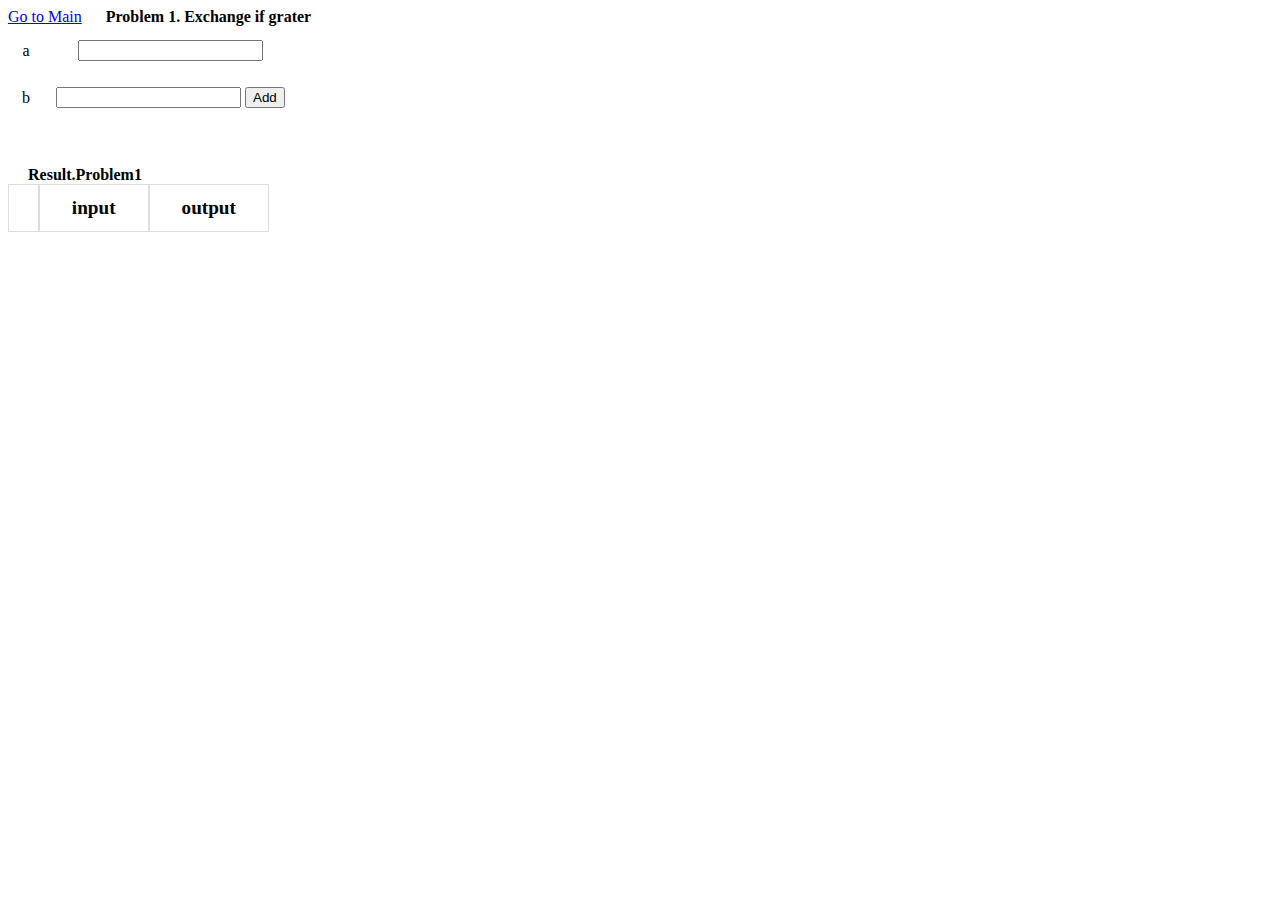
<file: HomeWorks/ConditionalStatement/Index.html>
<!DOCTYPE html>
<html>
	<head lang="en">
		<meta charset="UTF-8">
		<title></title>
		<link href="styles/oddeven.css" rel="stylesheet" />
	</head>
	<body>
		<script type="text/javascript" src="script/ExchangeIfGrater.js"></script>
		<script type="text/javascript" src="DinamicTable/DinamicTable.js"></script>
		<div id="myform">
			<a href="EnglishDigit.html">Go to Main</a>
			<b>Problem 1. Exchange if grater </b>
			<table>
				<tr>
					<td>a</td>
					<td><input type="text" id="a"></td>
				</tr>
				<tr>
					<td>b</td>
					<td>
						<input type="text" id="b">
						<input type="button" id="add" value="Add" onclick="Javascript:addRowExchangeIfGrater()"></td>
				</tr>
				<tr>
					<td>&nbsp;</td>
					<td>&nbsp;</td>
				</tr>
			</table>

		</div>

		<div id="mydata">
			<b>Result.Problem1</b>
			<table id="myTableData" cellspacing="0">
				<tr>
					<td>&nbsp;</td>
					<td><b>input</b></td>
					<td><b>output</b></td>
				</tr>
			</table>
			&nbsp;
		</div>
	</body>
</html>
</file>
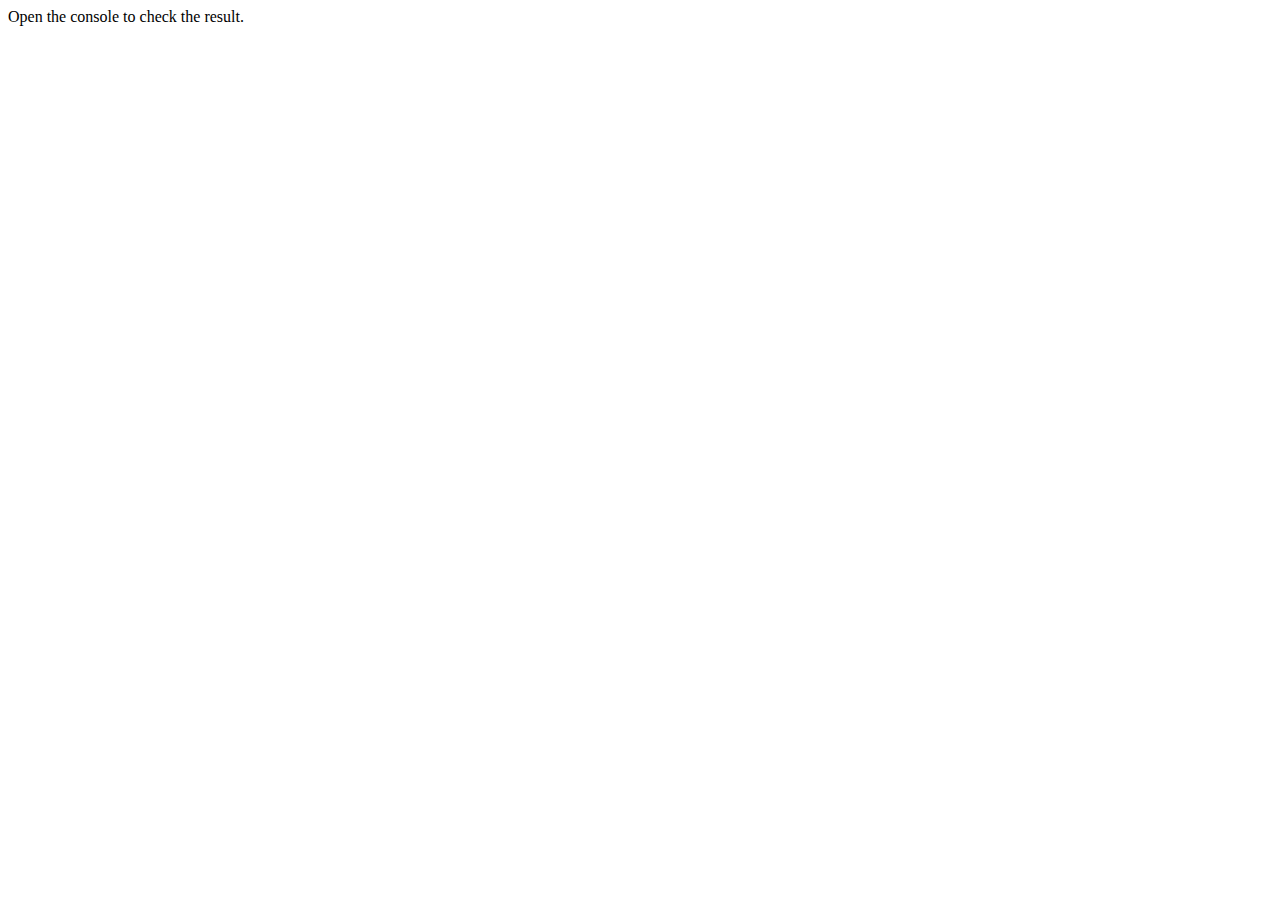
<file: HomeWorks/Loop/index.html>
<!DOCTYPE html>
<html>
	<head lang="en">
		<meta charset="UTF-8">
		<title></title>
	</head>
	<body>
	<script type="text/javascript" src="lexicographycaly.js"></script>
		Open the console to check the result.
	</body>
</html>
</file>
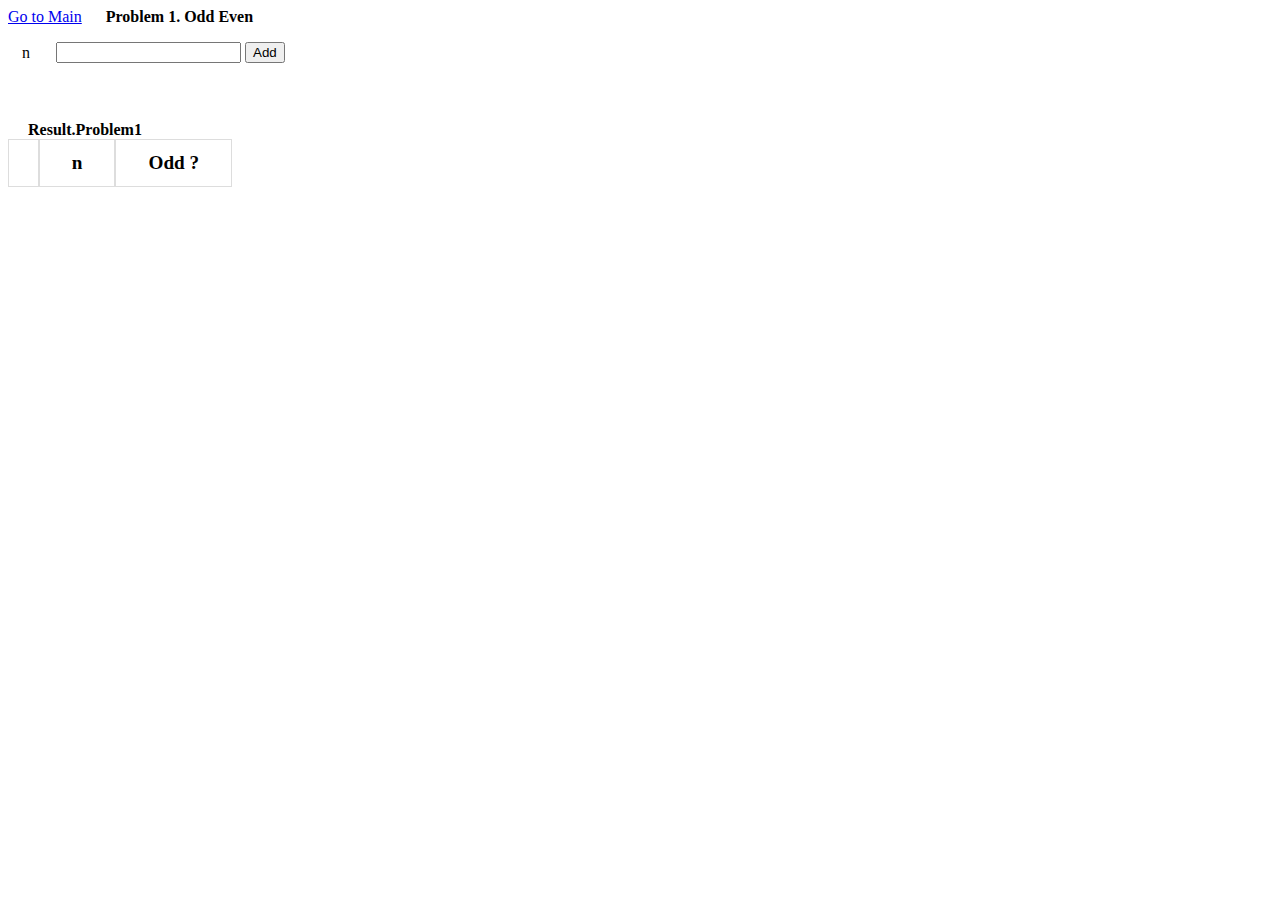
<file: HomeWorks/OperatorsAndExpresions/index.html>
<!DOCTYPE html>
<html>
	<head lang="en">
		<meta charset="UTF-8">
		<title></title>
		<link href="styles/oddeven.css" rel="stylesheet" />
	</head>
	<body>
		<script type="text/javascript" src="DinamicTableJS/oddOrEven.js"></script>
		<script type="text/javascript" src="DinamicTableJS/DinamicTable.js"></script>
		<div id="myform">
			<a href="main.html">Go to Main</a>
			<b>Problem 1. Odd Even </b>
			<table>
				<tr>

				</tr>
				<tr>
					<td>n</td>
					<td>
						<input type="text" id="n">
						<input type="button" id="add" value="Add" onclick="Javascript:addRoWoddEven()"></td>
				</tr>
				<tr>
					<td>&nbsp;</td>
					<td>&nbsp;</td>
				</tr>
			</table>

		</div>

		<div id="mydata">
			<b>Result.Problem1</b>
			<table id="myTableData" cellspacing="0">
				<tr>
					<td>&nbsp;</td>
					<td><b>n</b></td>
					<td><b>Odd ?</b></td>
				</tr>
			</table>
			&nbsp;

		</div>
	</body>
</html>
</file>
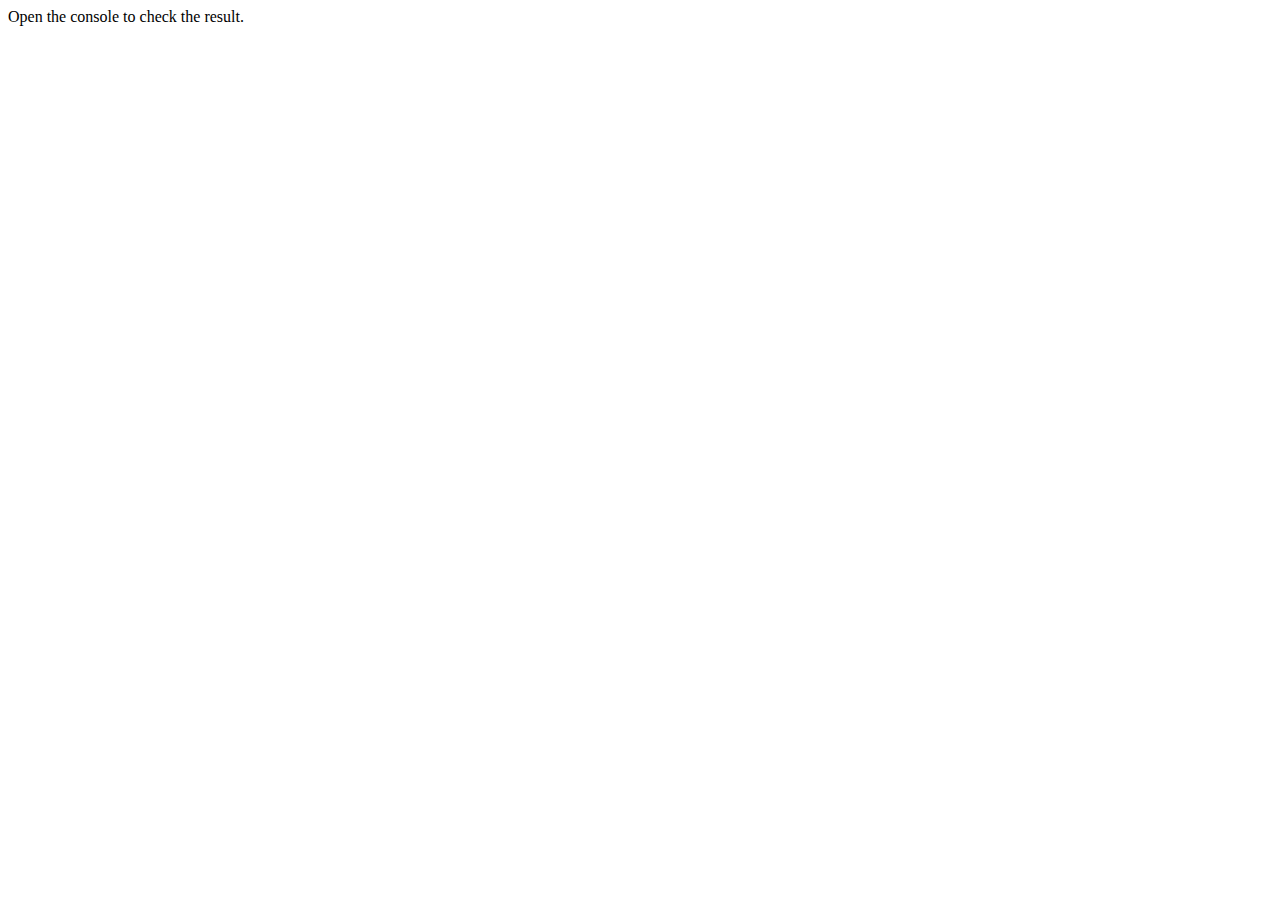
<file: HomeWorks/TelerikAcademy-master/Homeworks/JS-FUNDAMENTALS/Loops/index.html>
<!DOCTYPE html>
<html>
<head lang="en">
    <meta charset="UTF-8">
    <title>Property Finder</title>
    <script type="text/javascript" src="propertyFinder.js"></script>
</head>
<body>
Open the console to check the result.
</body>
</html>
</file>
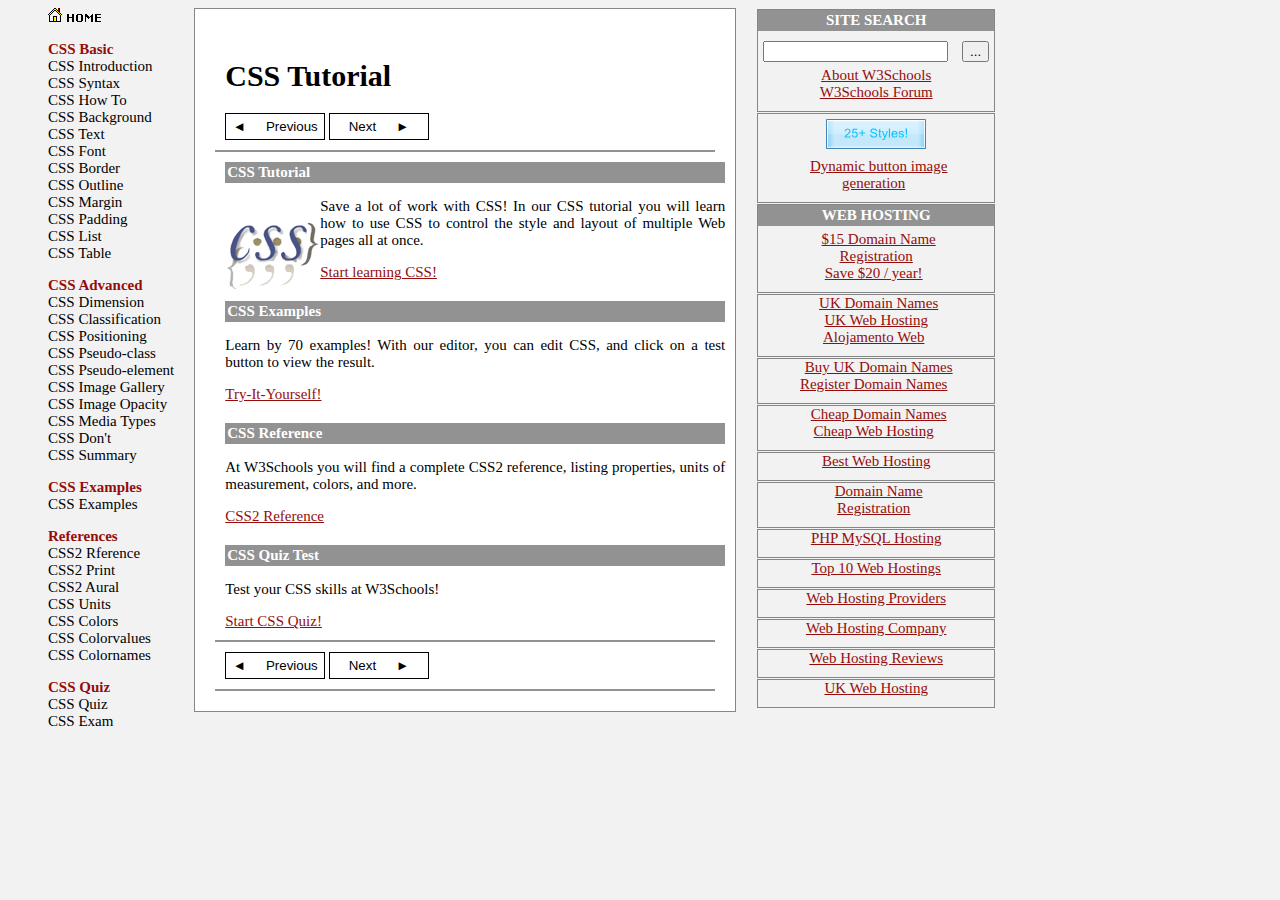
<file: HomeWorks/TelerikAcademy-master/Homeworks/CSS/CSS-Layout/CSSTutorial/index.html>
﻿<!DOCTYPE html>
<html xmlns="http://www.w3.org/1999/xhtml">
<head>
    <title>CSS Tutorial</title>
    <link rel="stylesheet" type="text/css" href="style.css"/>
</head>
<body>
<div id="wrapper">

    <nav>
        <img src="images/homeImg.png" alt="home"/>

        <ul>
            <li>CSS Basic</li>
            <li><a href="#">CSS Introduction</a></li>
            <li><a href="#">CSS Syntax</a></li>
            <li><a href="#">CSS How To</a></li>
            <li><a href="#">CSS Background</a></li>
            <li><a href="#">CSS Text</a></li>
            <li><a href="#">CSS Font</a></li>
            <li><a href="#">CSS Border</a></li>
            <li><a href="#">CSS Outline</a></li>
            <li><a href="#">CSS Margin</a></li>
            <li><a href="#">CSS Padding</a></li>
            <li><a href="#">CSS List</a></li>
            <li><a href="#">CSS Table</a></li>
        </ul>

        <ul>
            <li>CSS Advanced</li>
            <li><a href="#">CSS Dimension</a></li>
            <li><a href="#">CSS Classification</a></li>
            <li><a href="#">CSS Positioning</a></li>
            <li><a href="#">CSS Pseudo-class</a></li>
            <li><a href="#">CSS Pseudo-element</a></li>
            <li><a href="#">CSS Image Gallery</a></li>
            <li><a href="#">CSS Image Opacity</a></li>
            <li><a href="#">CSS Media Types</a></li>
            <li><a href="#">CSS Don't</a></li>
            <li><a href="#">CSS Summary</a></li>
        </ul>

        <ul>
            <li>CSS Examples</li>
            <li><a href="#">CSS Examples</a></li>
        </ul>

        <ul>
            <li>References</li>
            <li><a href="#">CSS2 Rference</a></li>
            <li><a href="#">CSS2 Print</a></li>
            <li><a href="#">CSS2 Aural</a></li>
            <li><a href="#">CSS Units</a></li>
            <li><a href="#">CSS Colors</a></li>
            <li><a href="#">CSS Colorvalues</a></li>
            <li><a href="#">CSS Colornames</a></li>
        </ul>

        <ul>
            <li>CSS Quiz</li>
            <li><a href="#">CSS Quiz</a></li>
            <li><a href="#">CSS Exam</a></li>
        </ul>
    </nav>

    <section>
        <header>
            <h1>CSS Tutorial</h1>
            <div class="buttons">
                <button><span class="leftArrow">◄</span>Previous</button>
                <button>Next<span class="rightArrow">►</span></button>
            </div>
        </header>

        <article id="articleWithImage">
            <h4>CSS Tutorial</h4>

            <img src="images/cssImage.png" alt="css"/>
            <div>
                <p>
                    Save a lot of work with CSS!

                    In our CSS tutorial you will learn how to use CSS to control the style and layout of multiple Web pages all at once.
                </p>
                <a href="#">Start learning CSS!</a>
            </div>

        </article>

        <article>
            <h4>CSS Examples</h4>

            <p>
                Learn by 70 examples! With our editor, you can edit CSS, and click on a test button to view the result.
            </p>

            <a href="#">Try-It-Yourself!</a>
        </article>

        <article>
            <h4>CSS Reference</h4>

            <p>
                At W3Schools you will find a complete CSS2 reference, listing properties, units of measurement, colors, and more.
            </p>

            <a href="#">CSS2 Reference</a>
        </article>

        <article>
            <h4>CSS Quiz Test</h4>

            <p>
                Test your CSS skills at W3Schools!
            </p>

            <a href="#">Start CSS Quiz!</a>
        </article>

        <footer>
            <div class="buttons">
                <button><span class="leftArrow">◄</span>Previous</button>
                <button>Next<span class="rightArrow">►</span></button>
            </div>
        </footer>
    </section>

    <aside>
        <div>
            <form>
                <h4>SITE SEARCH</h4>
                <input type="search"/>
                <input type="submit" value="..."/>
            </form>
            <a href="#">About W3Schools</a><br/>
            <a href="#">W3Schools Forum</a>
        </div>

        <div>
            <a href="#"><img src="images/styles.png" alt="styles"/></a><br/>
            <a href="#">Dynamic button image<br/>generation</a>
        </div>

        <div>
            <h4>WEB HOSTING</h4>
            <a href="#">$15 Domain Name<br/>Registration<br/>Save $20 / year!</a>
        </div>

        <div>
            <a href="#">UK Domain Names<br/>UK Web Hosting<br/>Alojamento Web</a>
        </div>

        <div>
            <a href="#">Buy UK Domain Names<br/>Register Domain Names</a>
        </div>

        <div>
            <a href="#">Cheap Domain Names<br/>Cheap Web Hosting</a>
        </div>

        <div>
            <a href="#">Best Web Hosting</a>
        </div>

        <div>
            <a href="#">Domain Name<br/>Registration</a>
        </div>

        <div>
            <a href="#">PHP MySQL Hosting</a>
        </div>

        <div>
            <a href="#">Top 10 Web Hostings</a>
        </div>

        <div>
            <a href="#">Web Hosting Providers</a>
        </div>

        <div>
            <a href="#">Web Hosting Company</a>
        </div>

        <div>
            <a href="#">Web Hosting Reviews</a>
        </div>

        <div>
            <a href="#">UK Web Hosting</a>
        </div>
    </aside>
</div>
</body>
</html>
</file>
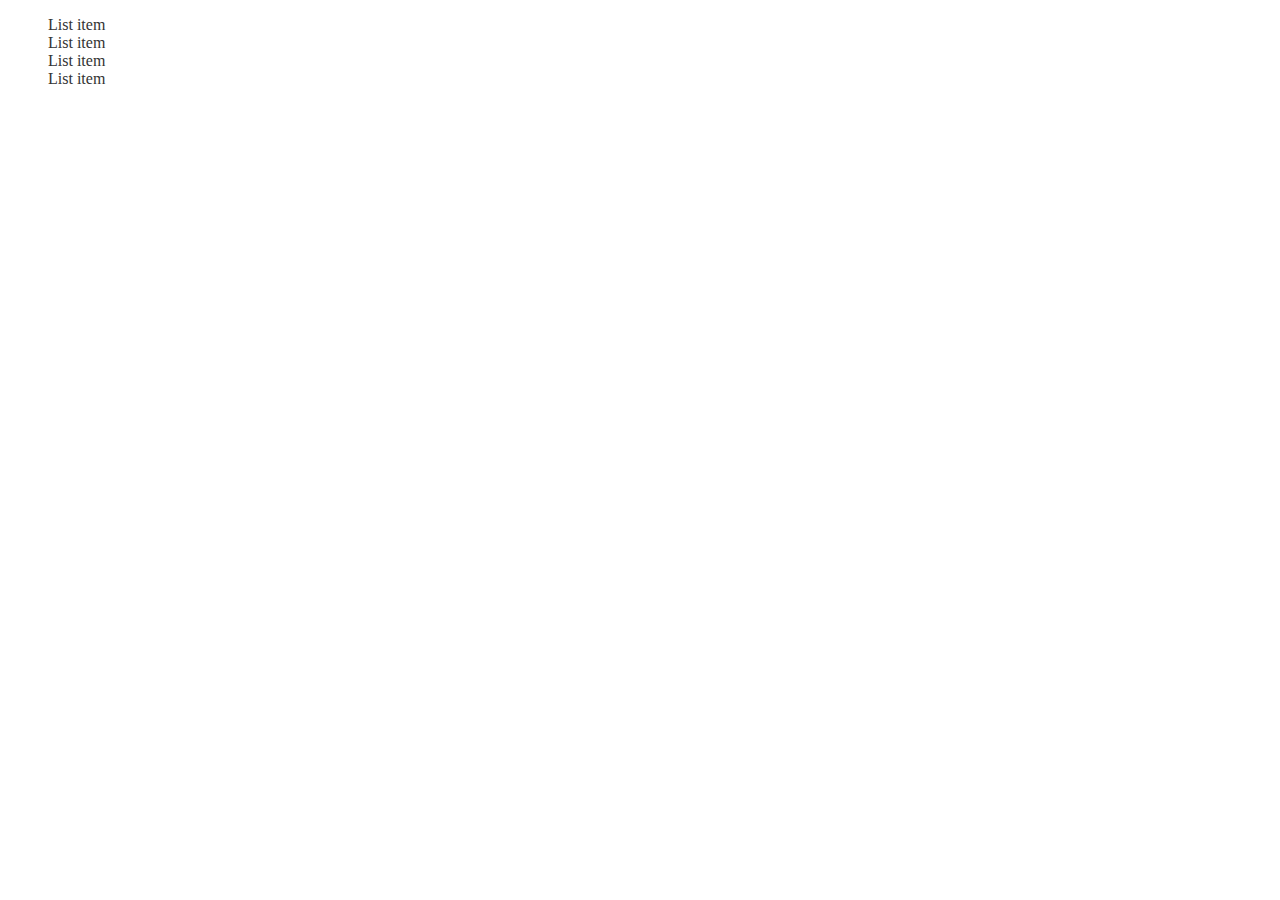
<file: HomeWorks/TelerikAcademy-master/Homeworks/CSS/CSS-Layout/Dropdown/index.html>
﻿<!DOCTYPE html>
<html xmlns="http://www.w3.org/1999/xhtml">
<head>
    <title>Dropdown</title>
    <link rel="stylesheet" type="text/css" href="style.css"/>
</head>
<body>
    <ul>
        <li>
            <a href="#">List item</a>
            <ul>
                <li><a href="#">Sublist Item</a></li>
                <li><a href="#">Sublist Item</a></li>
                <li><a href="#">Sublist Item</a></li>
                <li><a href="#">Sublist Item</a></li>
            </ul>
        </li>

        <li>
            <a href="#">List item</a>
            <ul>
                <li><a href="#">Sublist Item</a></li>
                <li><a href="#">Sublist Item</a></li>
                <li><a href="#">Sublist Item</a></li>
                <li><a href="#">Sublist Item</a></li>
            </ul>
        </li>

        <li>
            <a href="#">List item</a>
            <ul>
                <li><a href="#">Sublist Item</a></li>
                <li><a href="#">Sublist Item</a></li>
                <li><a href="#">Sublist Item</a></li>
                <li><a href="#">Sublist Item</a></li>
            </ul>
        </li>

        <li>
            <a href="#">List item</a>
            <ul>
                <li><a href="#">Sublist Item</a></li>
                <li><a href="#">Sublist Item</a></li>
                <li><a href="#">Sublist Item</a></li>
                <li><a href="#">Sublist Item</a></li>
            </ul>
        </li>
    </ul>
</body>
</html>
</file>
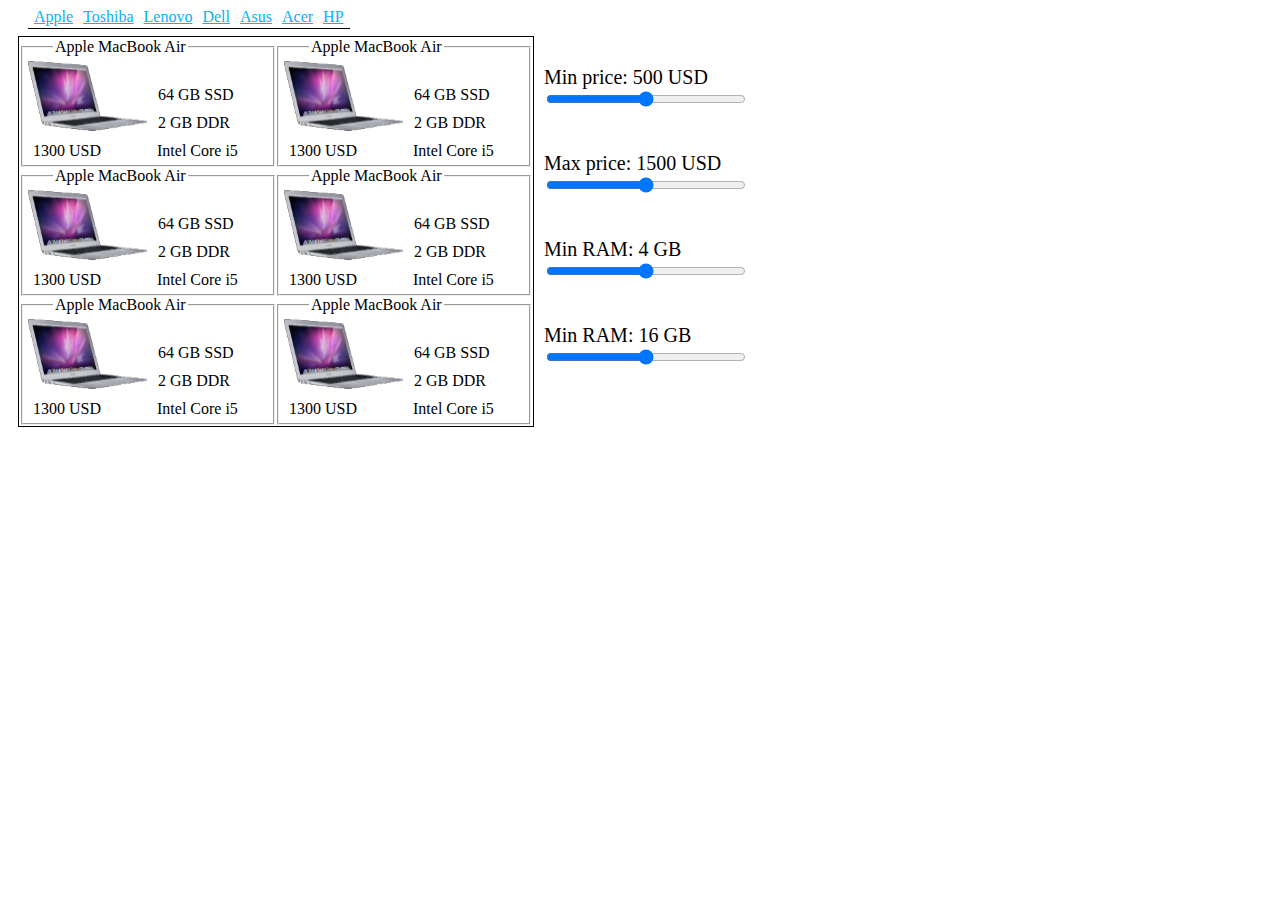
<file: HomeWorks/TelerikAcademy-master/Homeworks/CSS/CSS-Layout/Laptops/index.html>
﻿<!DOCTYPE html>
<html xmlns="http://www.w3.org/1999/xhtml">
<head>
    <title>Laptops</title>
    <link rel="stylesheet" type="text/css" href="style.css"/>
</head>
<body>
<header>
    <nav>
        <a href="#">Apple</a>
        <a href="#">Toshiba</a>
        <a href="#">Lenovo</a>
        <a href="#">Dell</a>
        <a href="#">Asus</a>
        <a href="#">Acer</a>
        <a href="#">HP</a>
    </nav>
</header>

<section>
    <article>
        <fieldset>
            <legend>Apple MacBook Air</legend>
            <img src="images/macbook.png" alt="macBook" />
                <span>64 GB SSD</span>
                <span>2 GB DDR</span>

            <div>
                <span>1300 USD</span>
                <span>Intel Core i5</span>
            </div>
        </fieldset>
    </article>

    <article>
        <fieldset>
            <legend>Apple MacBook Air</legend>
            <img src="images/macbook.png" alt="macBook"/>
            <span>64 GB SSD</span>
            <span>2 GB DDR</span>

            <div>
                <span>1300 USD</span>
                <span>Intel Core i5</span>
            </div>
        </fieldset>
    </article>

    <article>
        <fieldset>
            <legend>Apple MacBook Air</legend>
            <img src="images/macbook.png" alt="macBook"/>
            <span>64 GB SSD</span>
            <span>2 GB DDR</span>

            <div>
                <span>1300 USD</span>
                <span>Intel Core i5</span>
            </div>
        </fieldset>
    </article>

    <article>
        <fieldset>
            <legend>Apple MacBook Air</legend>
            <img src="images/macbook.png" alt="macBook"/>
            <span>64 GB SSD</span>
            <span>2 GB DDR</span>

            <div>
                <span>1300 USD</span>
                <span>Intel Core i5</span>
            </div>
        </fieldset>
    </article>

    <article>
        <fieldset>
            <legend>Apple MacBook Air</legend>
            <img src="images/macbook.png" alt="macBook"/>
            <span>64 GB SSD</span>
            <span>2 GB DDR</span>

            <div>
                <span>1300 USD</span>
                <span>Intel Core i5</span>
            </div>
        </fieldset>
    </article>

    <article>
        <fieldset>
            <legend>Apple MacBook Air</legend>
            <img src="images/macbook.png" alt="macBook" />
            <span>64 GB SSD</span>
            <span>2 GB DDR</span>

            <div>
                <span>1300 USD</span>
                <span>Intel Core i5</span>
            </div>
        </fieldset>
    </article>
</section>

<aside>
    <ul>
        <li>
            Min price: 500 USD<br/>
            <input type="range"/>
        </li>
        <li>
            Max price: 1500 USD<br/>
            <input type="range"/>
        </li>
        <li>
            Min RAM: 4 GB<br/>
            <input type="range"/>
        </li>
        <li>
            Min RAM: 16 GB<br />
            <input type="range" />
        </li>
    </ul>
</aside>
</body>
</html>
</file>
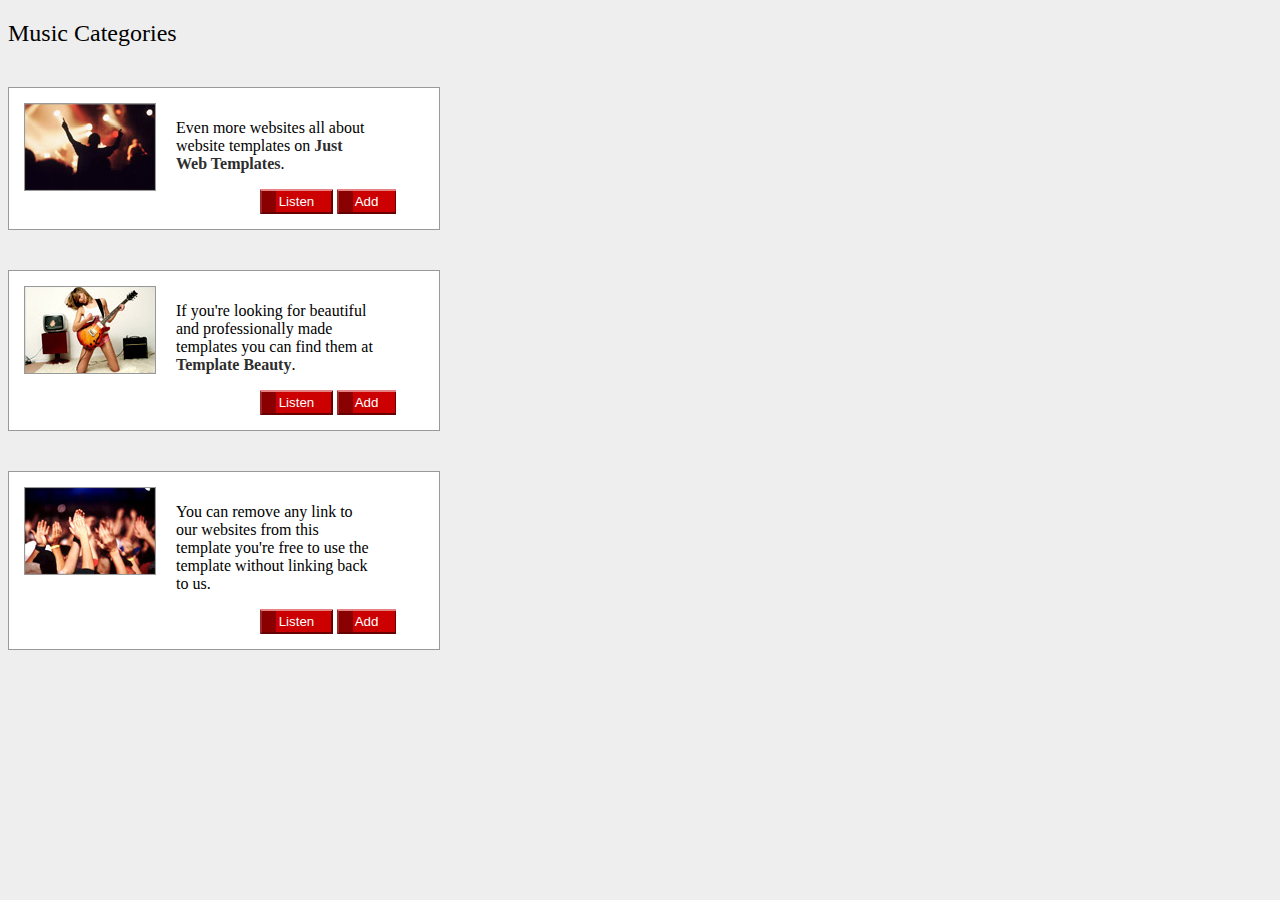
<file: HomeWorks/TelerikAcademy-master/Homeworks/CSS/CSS-Layout/MusicCategories/index.html>
﻿<!DOCTYPE html>
<html xmlns="http://www.w3.org/1999/xhtml">
<head>
    <title>Music Categories</title>
    <link rel="stylesheet" type="text/css" href="style.css"/>
</head>
<body>
<section>
    <h2>Music Categories</h2>
    <article>
        <img src="images/firstImg.png" alt="concert" />
        <div class="articleContent">
            <p>
                Even more websites all about website templates on <a href="#">Just Web Templates</a>.
            </p>
            <div class="buttonDiv">
                <button class="listenBtn">Listen</button>
                <button class="addBtn">Add</button>
            </div>
        </div>
    </article>

    <article>
        <img src="images/secondImg.png" alt="girlWithGuitar" />
        <div class="articleContent">
            <p>
                If you're looking for beautiful and professionally  made templates you can find them at <a href="#">Template Beauty</a>.
            </p>
            <div class="buttonDiv">
                <button class="listenBtn">Listen</button>
                <button class="addBtn">Add</button>
            </div>
        </div>
    </article>

    <article>
        <img src="images/thirdImg.png" alt="concert" />
        <div class="articleContent">
            <p>
                You can remove any link to our websites from this template you're free to use the template without linking back to us.
            </p>
            <div class="buttonDiv">
                <button class="listenBtn">Listen</button>
                <button class="addBtn">Add</button>
            </div>
        </div>
    </article>
</section>
</body>
</html>
</file>
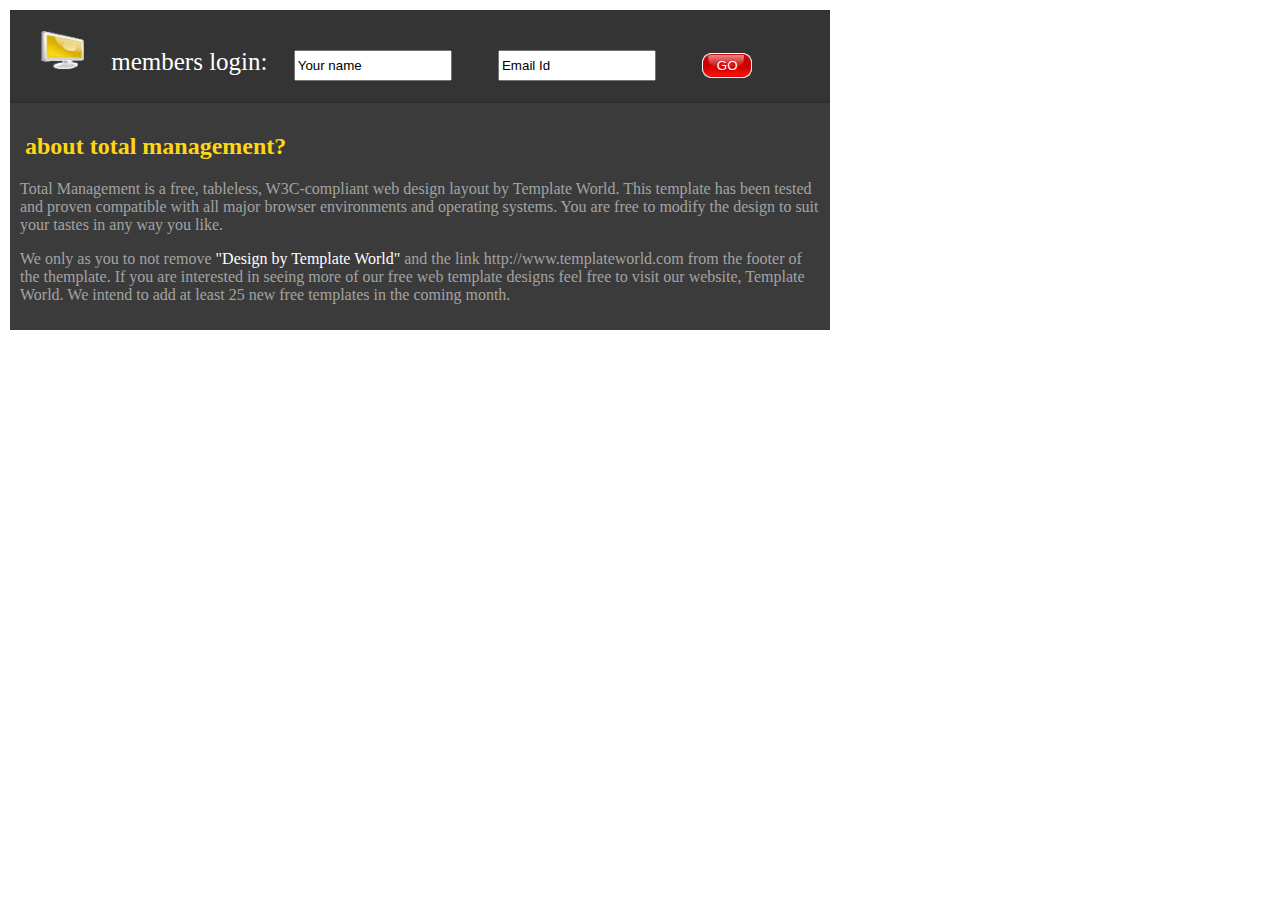
<file: HomeWorks/TelerikAcademy-master/Homeworks/CSS/CSS-Layout/WebPage/index.html>
﻿<!DOCTYPE html>
<html xmlns="http://www.w3.org/1999/xhtml">
<head>
    <title>Web Page</title>
    <link rel="stylesheet" type="text/css" href="style.css"/>
</head>
<body>
<div id="wrapper">
    <header>
        <img src="images/logo.png" alt="logo"/>
        members login:
        <input type="text" value="Your name" name="name"/>
        <input type="text" value="Email Id" name="email"/>
        <input type="submit" value="GO"/>
    </header>

    <section>
        <h2>
            about total management?
        </h2>

        <p>
            Total Management is a free, tableless, W3C-compliant web design layout by Template World.
            This template has been tested and proven compatible with all major browser environments and operating systems.
            You are free to modify the design to suit your tastes in any way you like.
        </p>

        <p>
            We only as you to not remove <span>"Design by Template World"</span> and the link <a href="#">http://www.templateworld.com</a> from the footer of the themplate.
            If you are interested in seeing more of our free web template designs feel free to visit our website, Template World.
            We intend to add at least 25 new free templates in the coming month.
        </p>
    </section>
</div>
</body>
</html>
</file>
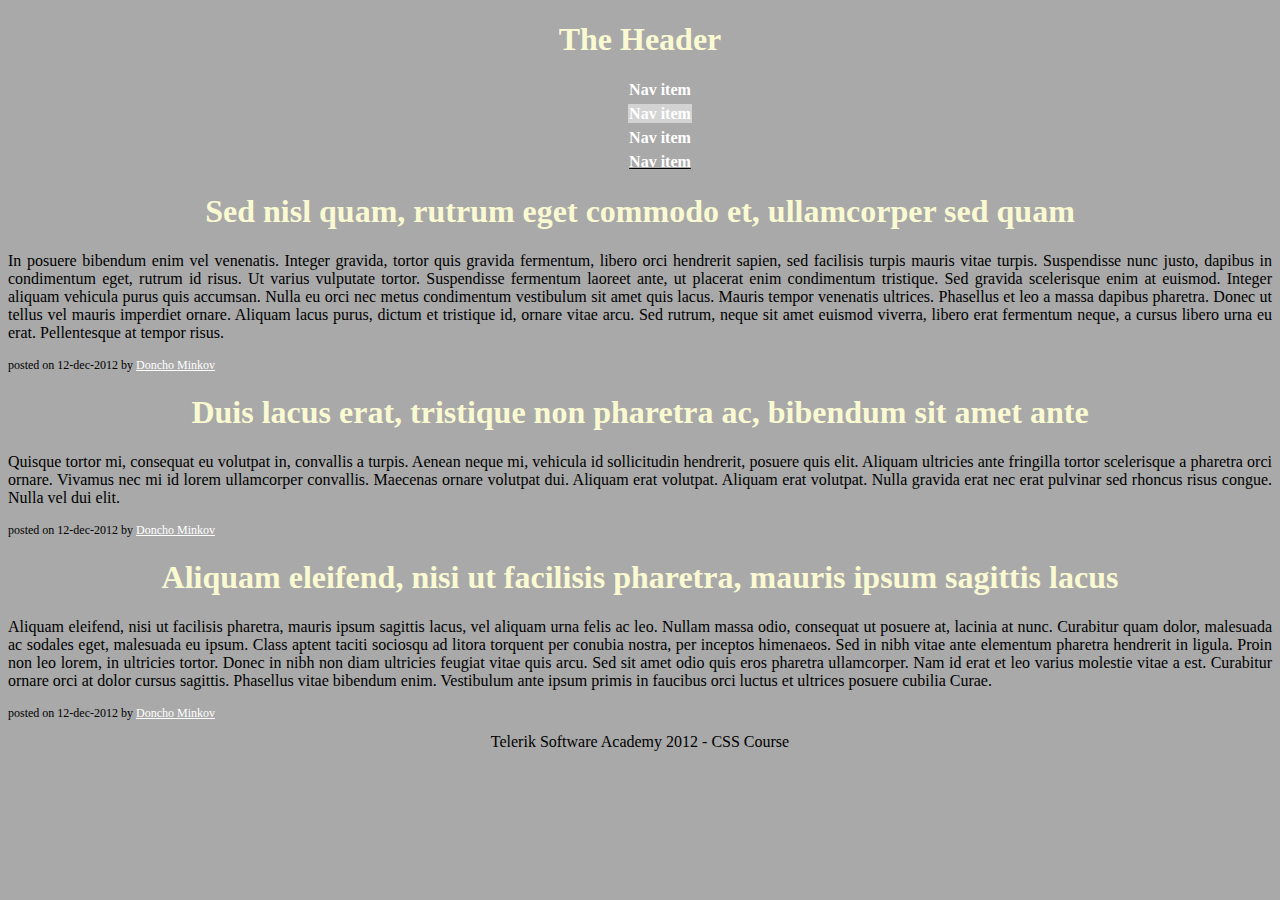
<file: HomeWorks/TelerikAcademy-master/Homeworks/CSS/CSS-Overview/PageCss/index.html>
﻿<!DOCTYPE html>
<html xmlns="http://www.w3.org/1999/xhtml">
<head>
    <title>Telerik Software Academy 2015 CSS Course</title>
    <link rel="stylesheet" type="text/css" href="style.css"/>
</head>
<body>
    <header>
        <h1>The Header</h1>
        <nav>
            <ul>
                <li>
                    <a href="#">Nav item</a>
                </li>
                <li>
                    <a href="#" class="current">Nav item</a>
                </li>
                <li>
                    <a href="#">Nav item</a>
                </li>
                <li>
                    <a href="#">Nav item</a>
                </li>
            </ul>
        </nav>
    </header>
    <section>
        <article>
            <header>
                <h1>Sed nisl quam, rutrum eget commodo et, ullamcorper sed quam</h1>
            </header>
            <p>In posuere bibendum enim vel venenatis. Integer gravida, tortor quis gravida fermentum, libero orci hendrerit sapien, sed facilisis turpis mauris vitae turpis. Suspendisse nunc justo, dapibus in condimentum eget, rutrum id risus. Ut varius vulputate tortor. Suspendisse fermentum laoreet ante, ut placerat enim condimentum tristique. Sed gravida scelerisque enim at euismod. Integer aliquam vehicula purus quis accumsan. Nulla eu orci nec metus condimentum vestibulum sit amet quis lacus. Mauris tempor venenatis ultrices. Phasellus et leo a massa dapibus pharetra. Donec ut tellus vel mauris imperdiet ornare. Aliquam lacus purus, dictum et tristique id, ornare vitae arcu. Sed rutrum, neque sit amet euismod viverra, libero erat fermentum neque, a cursus libero urna eu erat. Pellentesque at tempor risus.</p>
            <footer>
                <p>posted on 12-dec-2012 by <a href="#">Doncho Minkov</a></p>
            </footer>
        </article>
        <article>
            <header>
                <h1>Duis lacus erat, tristique non pharetra ac, bibendum sit amet ante</h1>
            </header>
            <p>Quisque tortor mi, consequat eu volutpat in, convallis a turpis. Aenean neque mi, vehicula id sollicitudin hendrerit, posuere quis elit. Aliquam ultricies ante fringilla tortor scelerisque a pharetra orci ornare. Vivamus nec mi id lorem ullamcorper convallis. Maecenas ornare volutpat dui. Aliquam erat volutpat. Aliquam erat volutpat. Nulla gravida erat nec erat pulvinar sed rhoncus risus congue. Nulla vel dui elit.</p>
            <footer>
                <p>posted on 12-dec-2012 by <a href="#">Doncho Minkov</a></p>
            </footer>
        </article>
        <article>
            <header>
                <h1>Aliquam eleifend, nisi ut facilisis pharetra, mauris ipsum sagittis lacus</h1>
            </header>
            <p>Aliquam eleifend, nisi ut facilisis pharetra, mauris ipsum sagittis lacus, vel aliquam urna felis ac leo. Nullam massa odio, consequat ut posuere at, lacinia at nunc. Curabitur quam dolor, malesuada ac sodales eget, malesuada eu ipsum. Class aptent taciti sociosqu ad litora torquent per conubia nostra, per inceptos himenaeos. Sed in nibh vitae ante elementum pharetra hendrerit in ligula. Proin non leo lorem, in ultricies tortor. Donec in nibh non diam ultricies feugiat vitae quis arcu. Sed sit amet odio quis eros pharetra ullamcorper. Nam id erat et leo varius molestie vitae a est. Curabitur ornare orci at dolor cursus sagittis. Phasellus vitae bibendum enim. Vestibulum ante ipsum primis in faucibus orci luctus et ultrices posuere cubilia Curae.</p>
            <footer>
                <p>posted on 12-dec-2012 by <a href="#">Doncho Minkov</a></p>
            </footer>
        </article>
    </section>
    <footer>Telerik Software Academy 2012 - CSS Course</footer>
</body>
</html>
</file>
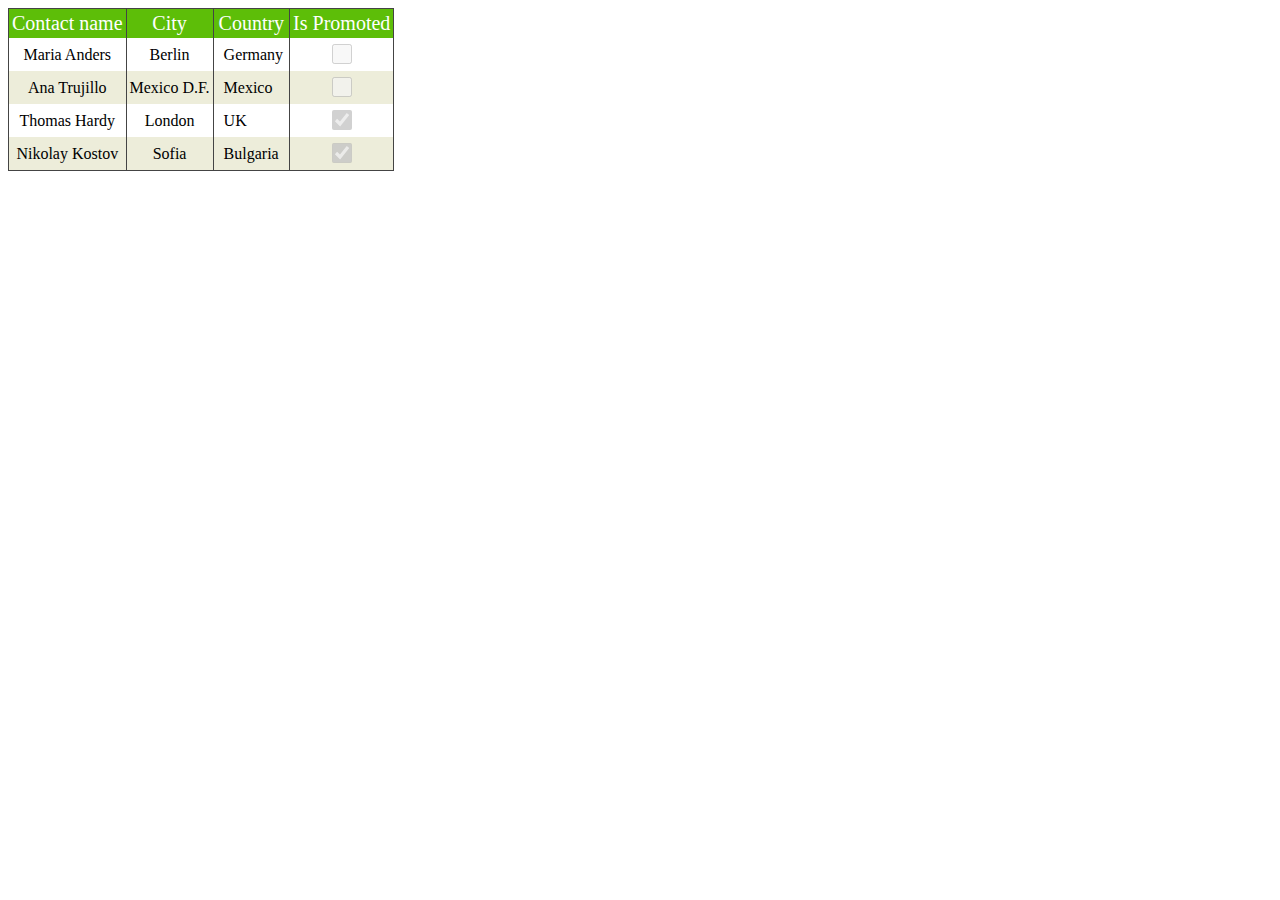
<file: HomeWorks/TelerikAcademy-master/Homeworks/CSS/CSS-Overview/PeopleTable/index.html>
﻿<!DOCTYPE html>
<html xmlns="http://www.w3.org/1999/xhtml">
<head>
    <title>Table</title>
    <link rel="stylesheet" type="text/css" href="//cloud.github.com/downloads/lafeber/world-flags-sprite/flags32.css"/>
    <link rel="stylesheet" type="text/css" href="style.css"/>
</head>
<body>

<table id="mainTable">
    <thead>
    <tr>
        <th>Contact name</th>
        <th>City</th>
        <th>Country</th>
        <th>Is Promoted</th>
    </tr>
    </thead>

    <tbody>
    <tr>
        <td>Maria Anders</td>
        <td>Berlin</td>
        <td>
            <table class="f32 countryTable">
                <tr>
                    <td class="flag de"></td>
                    <td>Germany</td>
                </tr>
            </table>
        </td>
        <td><input type="checkbox" disabled="disabled"/></td>
    </tr>

    <tr>
        <td>Ana Trujillo</td>
        <td>Mexico D.F.</td>
        <td>
            <table class="f32 countryTable">
                <tr>
                    <td class="flag mx"></td>
                    <td>Mexico</td>
                </tr>
            </table>
        </td>
        <td><input type="checkbox" disabled="disabled"/></td>
    </tr>

    <tr>
        <td>Thomas Hardy</td>
        <td>London</td>
        <td>
            <table class="f32 countryTable">
                <tr>
                    <td class="flag gb"></td>
                    <td>UK</td>
                </tr>
            </table>
        </td>
        <td><input type="checkbox" checked="checked" disabled="disabled"/></td>
    </tr>

    <tr>
        <td>Nikolay Kostov</td>
        <td>Sofia</td>
        <td>
            <table class="f32 countryTable">
                <tr>
                    <td class="flag bg"></td>
                    <td>Bulgaria</td>
                </tr>
            </table>
        </td>
        <td><input type="checkbox" checked="checked" disabled="disabled"/></td>
    </tr>
    </tbody>
</table>

</body>
</html>
</file>
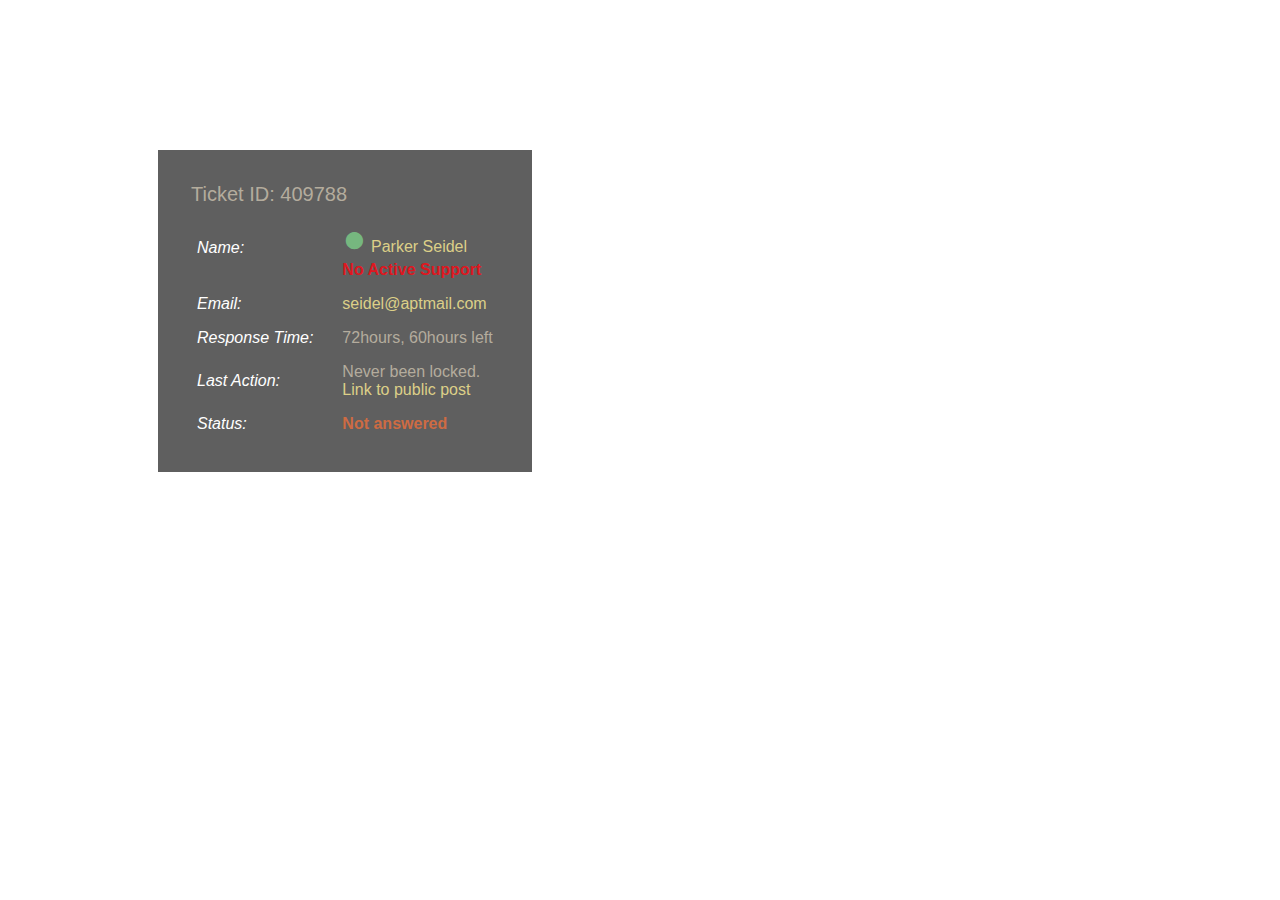
<file: HomeWorks/TelerikAcademy-master/Homeworks/CSS/CSS-Overview/TicketInfo/index.html>
﻿<!DOCTYPE html>
<html xmlns="http://www.w3.org/1999/xhtml">
<head>
    <title>Ticket</title>
    <link rel="stylesheet" type="text/css" href="style.css"/>
</head>
<body>

<table>
    <thead>
    <tr>
        <th colspan="2">
            Ticket ID: 409788
        </th>
    </tr>
    </thead>

    <tbody>
    <tr>
        <td>Name:</td>
        <td>
            <span id="userStatus">&#x25cf;</span> <a href="#">Parker Seidel</a><br/>
            <span id="inactiveSupport">No Active Support</span>
        </td>
    </tr>
    <tr>
        <td>Email:</td>
        <td><a href="maiilto:seidel@aptmail.com">seidel@aptmail.com</a></td>
    </tr>
    <tr>
        <td>Response Time:</td>
        <td>72hours, 60hours left</td>
    </tr>
    <tr>
        <td>Last Action:</td>
        <td>
            Never been locked.<br/>
            <a href="#">Link to public post</a>
        </td>
    </tr>
    <tr>
        <td>Status:</td>
        <td><span id="answerStatus">Not answered</span></td>
    </tr>

    </tbody>
</table>

</body>
</html>
</file>
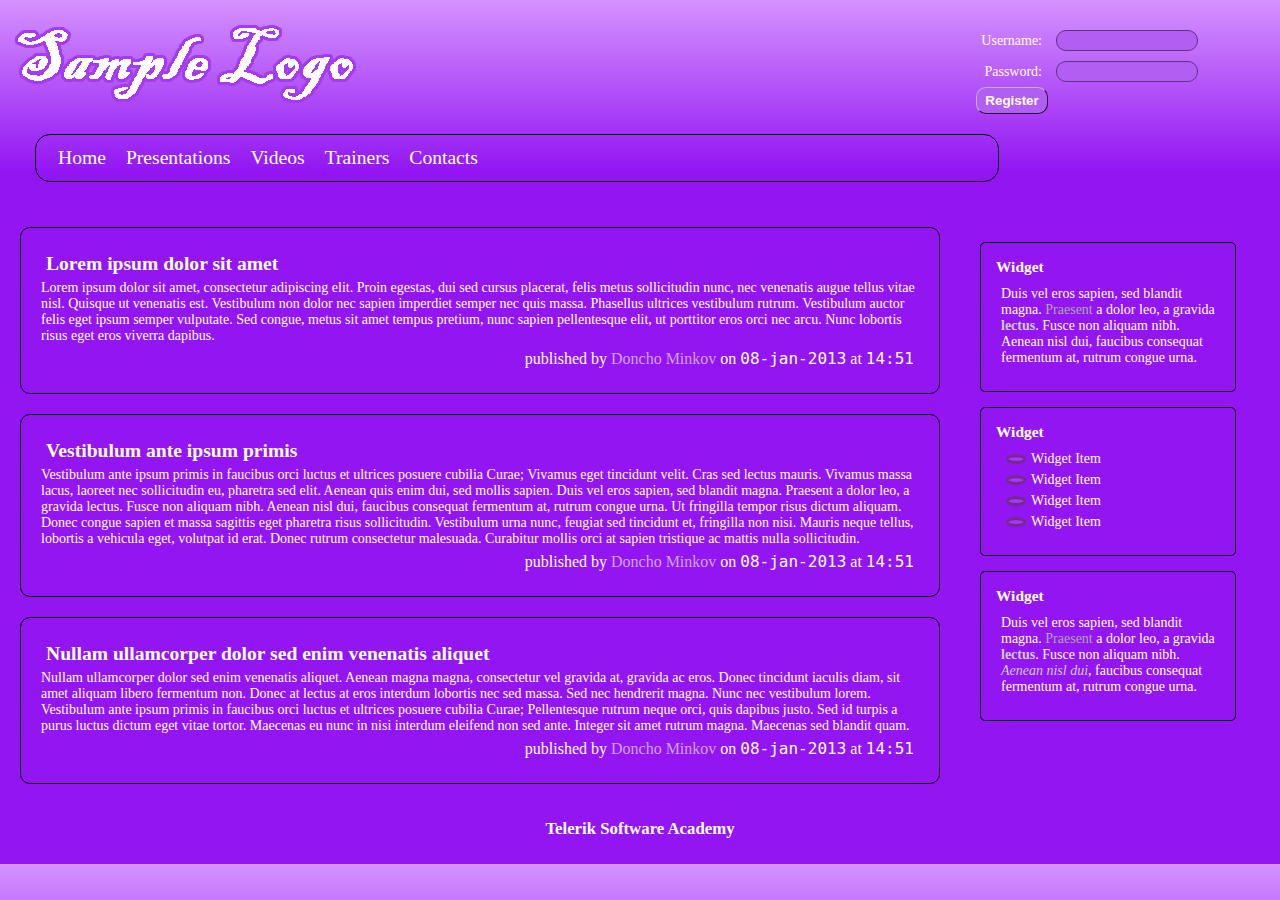
<file: HomeWorks/TelerikAcademy-master/Homeworks/CSS/CSS-Presentation/CompleteStyle/index.html>
﻿<!DOCTYPE html>
<html xmlns="http://www.w3.org/1999/xhtml">
<head>
    <title>CSS Styling </title>
    <link href="style.css" rel="stylesheet" />
</head>
<body>
    <header>
        <div id="header-container">
            <div id="logo-container">
                <h1>
                    <a href="#">
                        <img src="Images/Sample%20Logo.png" alt="logo"/>
                    </a>
                </h1>
            </div>
            <div id="reg-form-container">
                <form>
                    <div>
                        <label for="tb-username">Username: </label>
                        <input type="text" id="tb-username" name="tb-username"/><br />
                        <label for="tb-password">Password: </label>
                        <input type="password" id="tb-password" name="tb-password"/>
                    </div>
                    <button id="btn-register">Register</button>
                </form>
            </div>
        </div>
        <nav>
            <ul id="main-nav-list"  class="nav-list">
                <li>
                    <a href="#">Home</a>
                </li>
                <li>
                    <a href="#">Presentations</a>
                    <ul class="nav-list sub-nav-list">
                        <li class="selected">
                            <a href="#">Intro CSS Styling Course</a>
                        </li>
                        <li>
                            <a href="#">CSS Overview</a>
                        </li>
                        <li>
                            <a href="#">CSS Presentation</a>
                        </li>
                        <li>
                            <a href="#">CSS Display</a>
                        </li>
                        <li>
                            <a href="#">CSS Layout</a>
                        </li>
                        <li>
                            <a href="#">SASS</a>
                        </li>
                        <li>
                            <a href="#">LESS</a>
                        </li>
                    </ul>
                </li>
                <li>
                    <a href="#">Videos</a>
                </li>
                <li>
                    <a href="#">Trainers</a>
                </li>
                <li>
                    <a href="#">Contacts</a>
                </li>
            </ul>
        </nav>
    </header>
    <section>
        <article>
            <header>
                <h1>Lorem ipsum dolor sit amet</h1>
            </header>
            <p>Lorem ipsum dolor sit amet, consectetur adipiscing elit. Proin egestas, dui sed cursus placerat, felis metus sollicitudin nunc, nec venenatis augue tellus vitae nisl. Quisque ut venenatis est. Vestibulum non dolor nec sapien imperdiet semper nec quis massa. Phasellus ultrices vestibulum rutrum. Vestibulum auctor felis eget ipsum semper vulputate. Sed congue, metus sit amet tempus pretium, nunc sapien pellentesque elit, ut porttitor eros orci nec arcu. Nunc lobortis risus eget eros viverra dapibus.</p>
            <footer>
                <p>
                    published by
                    <a href="#">Doncho Minkov</a> on
                    <time>08-jan-2013</time> at
                    <time>14:51</time>
                </p>
            </footer>
        </article>
        <article>
            <header>
                <h1>Vestibulum ante ipsum primis</h1>
            </header>
            <p>Vestibulum ante ipsum primis in faucibus orci luctus et ultrices posuere cubilia Curae; Vivamus eget tincidunt velit. Cras sed lectus mauris. Vivamus massa lacus, laoreet nec sollicitudin eu, pharetra sed elit. Aenean quis enim dui, sed mollis sapien. Duis vel eros sapien, sed blandit magna. Praesent a dolor leo, a gravida lectus. Fusce non aliquam nibh. Aenean nisl dui, faucibus consequat fermentum at, rutrum congue urna. Ut fringilla tempor risus dictum aliquam. Donec congue sapien et massa sagittis eget pharetra risus sollicitudin. Vestibulum urna nunc, feugiat sed tincidunt et, fringilla non nisi. Mauris neque tellus, lobortis a vehicula eget, volutpat id erat. Donec rutrum consectetur malesuada. Curabitur mollis orci at sapien tristique ac mattis nulla sollicitudin.</p>
            <footer>
                <p>
                    published by
                    <a href="#">Doncho Minkov</a> on
                    <time>08-jan-2013</time> at
                    <time>14:51</time>
                </p>
            </footer>
        </article>
        <article>
            <header>
                <h1>Nullam ullamcorper dolor sed enim venenatis aliquet</h1>
            </header>
            <p>Nullam ullamcorper dolor sed enim venenatis aliquet. Aenean magna magna, consectetur vel gravida at, gravida ac eros. Donec tincidunt iaculis diam, sit amet aliquam libero fermentum non. Donec at lectus at eros interdum lobortis nec sed massa. Sed nec hendrerit magna. Nunc nec vestibulum lorem. Vestibulum ante ipsum primis in faucibus orci luctus et ultrices posuere cubilia Curae; Pellentesque rutrum neque orci, quis dapibus justo. Sed id turpis a purus luctus dictum eget vitae tortor. Maecenas eu nunc in nisi interdum eleifend non sed ante. Integer sit amet rutrum magna. Maecenas sed blandit quam.	</p>
            <footer>
                <p>
                    published by
                    <a href="#">Doncho Minkov</a> on
                    <time>08-jan-2013</time> at
                    <time>14:51</time>
                </p>
            </footer>
        </article>
    </section>

    <aside>
        <ul>
            <li>
                <h2>Widget</h2>
                <p>
                    Duis vel eros sapien, sed blandit magna.
                    <a href="#">Praesent</a> a dolor leo, a gravida <strong>lectus</strong>. Fusce non aliquam nibh. Aenean nisl dui, faucibus consequat fermentum at, rutrum congue urna.
                </p>
            </li>
            <li>
                <h2>Widget</h2>
                <ul>
                    <li>
                        Widget Item
                    </li>
                    <li>
                        Widget Item
                    </li>
                    <li>
                        Widget Item
                    </li>
                    <li>
                        Widget Item
                    </li>
                </ul>
            </li>
            <li>
                <h2>Widget</h2>
                <p>
                    Duis vel eros sapien, sed blandit magna.
                    <a href="#">Praesent</a> a dolor leo, a gravida <strong>lectus</strong>. Fusce non aliquam nibh. <em>Aenean nisl dui</em>, faucibus consequat fermentum at, rutrum congue urna.
                </p>
            </li>
        </ul>
    </aside>
    <footer>
        <p>
            Telerik Software Academy
        </p>
    </footer>
</body>
</html>
</file>
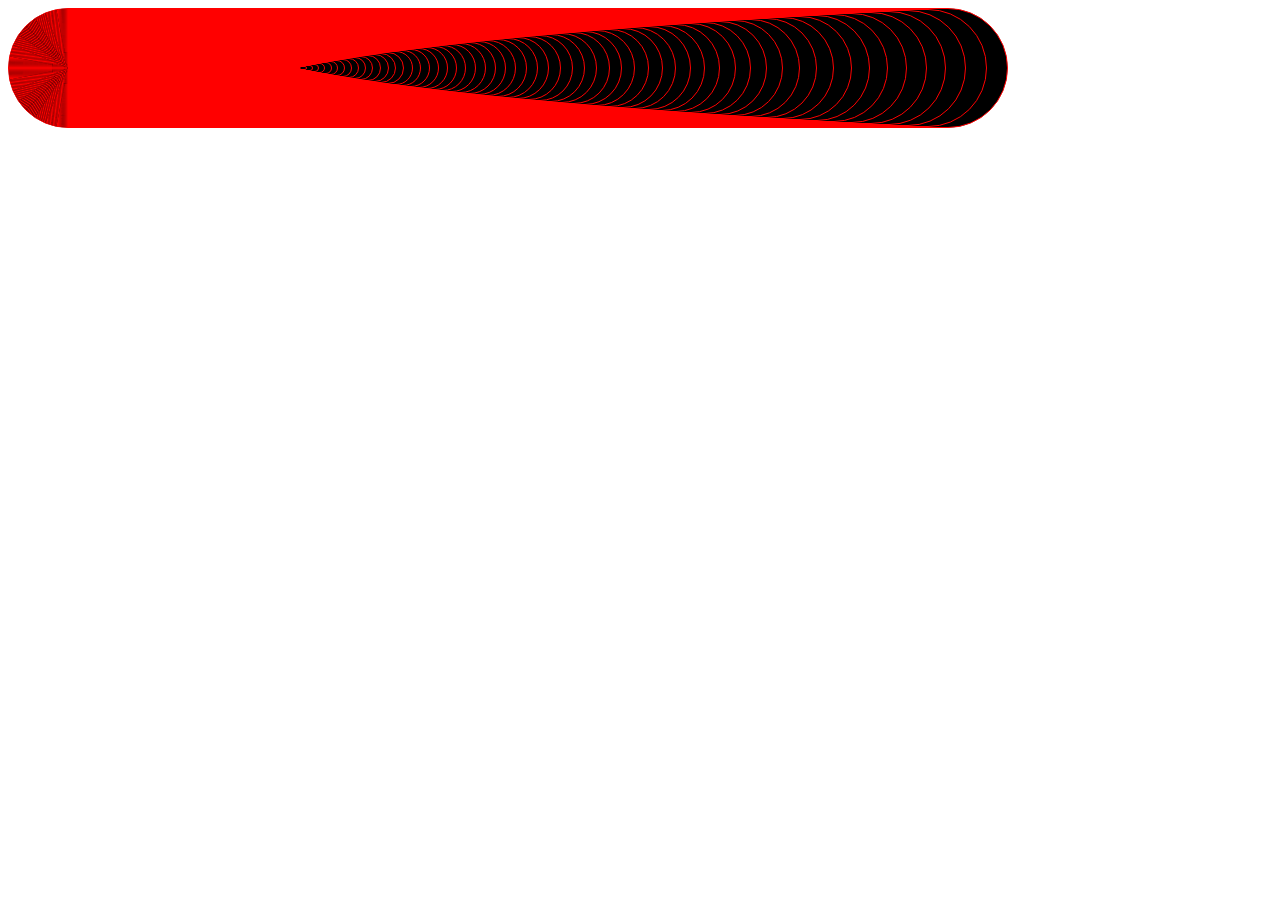
<file: HomeWorks/TelerikAcademy-master/Homeworks/CSS/CSS-Presentation/NestedElements/index.html>
﻿<!DOCTYPE html>
<html xmlns="http://www.w3.org/1999/xhtml">
<head>
    <title>Nested elements</title>
    <link rel="stylesheet" type="text/css" href="style.css"/>
</head>
<body>
<div><div><div><div><div><div><div><div><div><div><div><div><div><div><div><div><div><div><div><div><div><div><div><div><div><div><div><div><div><div><div><div><div><div><div><div><div><div><div><div><div><div><div><div><div><div><div><div><div><div><div><div><div><div><div><div><div><div><div><div></div></div></div></div></div></div></div></div></div></div></div></div></div></div></div></div></div></div></div></div></div></div></div></div></div></div></div></div></div></div></div></div></div></div></div></div></div></div></div></div></div></div></div></div></div></div></div></div></div></div></div></div></div></div></div></div></div></div></div></div>
</body>
</html>
</file>
<file: HomeWorks/ConditionalStatement/styles/oddeven.css>
.odd{
  background-color: #F8F8F8;
}
.even{
 background-color:#FFFFFF ;
}
b {
    padding: 20px;
}
td {
    text-align: center;
    padding: 12px;
}
#myTableData td {
    border: 1px solid #DDDDDD;
    font-size: larger;
}
</file>
<file: HomeWorks/OperatorsAndExpresions/styles/oddeven.css>
.odd{
  background-color: #F8F8F8;
}
.even{
 background-color:#FFFFFF ;
}
b {
    padding: 20px;
}
td {
    text-align: center;
    padding: 12px;
}
#myTableData td {
    border: 1px solid #DDDDDD;
    font-size: larger;
}
</file>
<file: HomeWorks/TelerikAcademy-master/Homeworks/CSS/CSS-Layout/CSSTutorial/style.css>
﻿body {
    font-size: 15px;
    background-color: #F2F2F2;
}

a {
    color: #950D0B;
}

nav {
    float: left;
}

nav img {
    margin-left: 40px;
}

nav ul {
    list-style-type: none;
}
    nav ul li a {
        color: #000000;
        text-decoration: none;
    }

    nav ul li:first-child {
        font-weight: bold;
        color: #950D0B;
    }

button {
    width: 100px;
    background-color: #ffffff;
    border: 1px solid #000000;
    padding: 5px;
}

.leftArrow {
    margin-right: 20px;
}

.rightArrow {
    margin-left: 20px;
}

section {
    float: left;
    width: 500px;
    margin: 0 20px 0;
    padding: 20px;
    background-color: #ffffff;
    border: 1px solid #868686;
}

    section article {
        width: 500px;
        text-align: left;
        text-align: justify;
    }

    section article, section footer, section header {
        padding: 10px;
    }

#articleWithImage > img {
    float: left;
    margin-top: 30px;
}

section > header {
    border-bottom: 2px solid #929292;
}

section > footer {
    border-bottom: 2px solid #929292;
    border-top: 2px solid #929292;
}

h4 {
    margin: 0 0 5px 0;
    background-color: #929292;
    color: #ffffff;
    padding: 2px;
}

aside {
    float: left;
}

aside div {
    margin: 1px;
    padding-bottom: 10px;
    border: 1px solid #868686;
    display: block;
    text-align: center;
}

    aside div input, aside div a, aside div img {
        margin: 5px;
    }
</file>
<file: HomeWorks/TelerikAcademy-master/Homeworks/CSS/CSS-Layout/Dropdown/style.css>
﻿a {
    text-decoration: none;
    color: #333333;
}

ul {
    list-style-type: none;
}

ul ul {
    display: none;
}

    ul ul li a {
        color: #888888;
    }

    ul li:hover ul {
        display: block;
    }

    ul li a:hover {
        text-decoration: underline;
    }
</file>
<file: HomeWorks/TelerikAcademy-master/Homeworks/CSS/CSS-Layout/Laptops/style.css>
﻿body {
    font-family: 'Candara';
}

header {
    width: 1000px;
}

header nav {
    display: inline;
    border-bottom: 1px solid #000000;
    padding: 3px;
    margin: 20px;
    text-align: center;
}

header nav a {
    font-family: 'Arial Black';
    margin: 3px;
    color: #05B4F1;
}

section {
    width: 512px;
    border: 1px solid #000000;
    overflow: auto;
    padding: 1px;
    margin: 10px;
    float: left;
}

article {
    margin: 0;
}

fieldset {
    margin:0 1px 0;
    padding: 0;
    display:inline-block;
    width:250px;
    float: left;
}

fieldset legend {
    margin: 0 30px;
}

fieldset img {
    width:120px;
    height:70px;
    margin:5px;
    float:left;
}

    fieldset > span {
        display: inline-block;
        margin: 5px;
        width:80px;
    }

    fieldset > span:first-of-type {
    margin-top:30px;
}

        fieldset>div > span {
        display: inline-block;
            margin: 5px 10px 5px;
        width:100px;
    }

ul {
    list-style-type: none;
    margin: 20px;
}

    ul li {
        margin: 40px;
        font-size: 20px;
    }

input[type="range"] {
    width: 200px;
}
</file>
<file: HomeWorks/TelerikAcademy-master/Homeworks/CSS/CSS-Layout/MusicCategories/style.css>
﻿body {
    background-color: #EEEEEE;
    font-family: 'Segoe UI';
}

article {
    background-color: #ffffff;
    border: 1px solid #999999;
    padding: 15px;
    overflow: auto;
    width: 400px;
    margin: 40px 0 30px 0;
}

h2 {
    font-weight: lighter;
}

p {
    width: 200px;
}

a {
    text-decoration: none;
    font-weight: 900;
    color: #2E2E2E;
}

img {
    float: left;
    border: 1px solid #999999;
}

.articleContent {
    float: left;
    margin-left: 20px;
    width: 220px;
}

.buttonDiv {
    float: right;
    display: inline;
}

.listenBtn {
    background-image: url("images/listenBtn.png");
    width: 73px;
    height: 25px;
    border: none;
    color: #ffffff;
}

.addBtn {
    background-image: url("images/addBtn.png");
    width: 59px;
    height: 25px;
    border: none;
    color: #ffffff;
}
</file>
<file: HomeWorks/TelerikAcademy-master/Homeworks/CSS/CSS-Layout/WebPage/style.css>
﻿body, header {
    margin: 0;
    padding: 0;
}

#wrapper {
    width: 800px;
    padding: 10px;
}

header {
    background-color: #343434;
    border-bottom: 2px solid #2E2E2E;
    display: inline-block;
    color: #ffffff;
    font-size: 25px;
    padding: 20px 10px 20px;
    width: 100%;
}

input[type="text"], input[type="email"] {
    height: 25px;
    width: 150px;
}

input[type="submit"] {
    color: #ffffff;
    border: none;
    background: url("images/goBtn.png");
    background-size: 100% 100%;
    width: 50px;
    height: 25px;
}

header img, header input {
    margin: 0 20px 0;
}

header img {
    display: inline-block;
    width: 45px;
    height: 40px;
    vertical-align: central;
}

section h2 {
    color: #FFD616;
    margin: 20px 5px;
}

section {
    width: 100%;
    background-color: #3B3B3B;
    color: #A3A3A3;
    padding: 10px;
}

    section a {
        text-decoration: none;
        color: #A3A3A3;
    }

    section span {
        color: #FEFEFE;
    }
</file>
<file: HomeWorks/TelerikAcademy-master/Homeworks/CSS/CSS-Overview/PageCss/style.css>
﻿body {
    background-color: #A9A9A9;
    text-align: center;
}

h1, h2, h3, h4, h5, h6 {
    color: #FAFAD2;
}

nav > ul > li > a, nav > ul > li {
    padding: 1px;
    margin: 4px;
    font-weight: 900;
    text-decoration: none;
}

nav > ul > li:last-child {
    text-decoration: underline;
}

article > footer {
    font-size: 12px;
}

p {
    text-align: justify;
}

ul {
    list-style-type: none;
}

a {
    color: #ffffff;
}

.current {
    background-color: #D3D3D3;
}
</file>
<file: HomeWorks/TelerikAcademy-master/Homeworks/CSS/CSS-Overview/PeopleTable/style.css>
﻿#mainTable {
    border: 1px solid #444444;
    border-collapse: collapse;
    font-family: 'Calibri';
}

#mainTable th {
    background-color: #5DBE08;
    color: #ffffff;
    font-weight: normal;
    font-size: 20px;
}

    #mainTable > tbody > tr > td, #mainTable > thead > tr > th {
        padding: 3px;
        border-left: 1px solid #444444;
        border-right: 1px solid #444444;
    }

/* ReSharper disable once CssBrowserCompatibility */
/* Not compatable with IE 8.0 */
    #mainTable>tbody>tr:nth-child(even) {
        background-color: #EDEDDA;
    }

table td, table th {
    text-align: center;
}

input[type="checkbox"] {
    width: 20px;
    height: 20px;
}
</file>
<file: HomeWorks/TelerikAcademy-master/Homeworks/CSS/CSS-Overview/TicketInfo/style.css>
﻿table {
    margin: 150px;
    padding: 30px;
    background-color: #5f5f5f;
    font-family: 'Arial';
    color: #B4AC9D;
}

table th {
    font-weight: normal;
    font-size: 20px;
    text-align: left;
}

table td {
    padding: 7px;
}

table tr td:first-child {
    color: #ffffff;
    font-style: italic;
    padding-right: 20px;
}

a {
    color: #DCCF88;
    text-decoration: none;
}

#userStatus {
    font-size: 40px;
    color: #76B77F;
}

#inactiveSupport {
    font-weight: 600;
    color: #DE1720;
}

#answerStatus {
    font-weight: 600;
    color: #CE6B43;
}
</file>
<file: HomeWorks/TelerikAcademy-master/Homeworks/CSS/CSS-Presentation/CompleteStyle/style.css>
.clearfix, body header div#header-container, body header nav, body header nav ul, body header nav ul li ul.sub-nav-list, body section, body aside {
    zoom: 1;
}

    .clearfix:after, body header div#header-container:after, body header nav:after, body header nav ul:after, body header nav ul li ul.sub-nav-list:after, body section:after, body aside:after, .clearfix:before, body header div#header-container:before, body header nav:before, body header nav ul:before, body header nav ul li ul.sub-nav-list:before, body section:before, body aside:before {
        content: "\0020";
        display: block;
        height: 0;
        overflow: hidden;
    }

    .clearfix:after, body header div#header-container:after, body header nav:after, body header nav ul:after, body header nav ul li ul.sub-nav-list:after, body section:after, body aside:after {
        clear: both;
    }

body, header, section, footer, article, h1, h2, h3, h4, h5, h6, input, button, label, p, fieldset, nav, ul, li, a, span, strong, em {
    margin: 0;
    padding: 0;
    border: 0;
}

div, h1, h3, h4, h5, h6, header, footer, body, section, nav, article, aside {
    display: block;
}

body {
    font: 14px normal Arial;
    color: white;
    background: linear-gradient(#D492FE, #9215F2 20%);
}

    body header {
        padding: 25px 15px 5px 15px;
    }

        body header div#header-container div#logo-container {
            float: left;
            position: relative;
        }

        body header div#header-container div#reg-form-container {
            float: right;
            position: relative;
            right: 5%;
            top: 50%;
        }

            body header div#header-container div#reg-form-container div {
                text-align: right;
            }

                body header div#header-container div#reg-form-container div label {
                    width: 50px;
                    margin: 5px;
                }

                body header div#header-container div#reg-form-container div input {
                    width: 130px;
                    border: 1px solid #603382;
                    background-color: #B35EF3;
                    color: #ffffff;
                    /* ReSharper disable once CssBrowserCompatibility */
                    /* Not compatable with IE */
                    border-radius: 10px;
                    padding: 2px 5px;
                    margin: 5px;
                }

body header div#header-container div#reg-form-container button {
                margin-left: auto;
                margin-right: auto;
                font-weight: bold;
                border: 1px solid #603382;
                background-color: #B35EF3;
                border-top-color: #C0AFCE;
                border-left-color: #C0AFCE;
                color: #ffffff;
                border-style: outset;
                /* ReSharper disable once CssBrowserCompatibility */
                /* Not compatable with IE */
                border-radius: 10px;
                padding: 5px 8px;
            }

                body header div#header-container div#reg-form-container button:hover {
                    background-color: #8949b9;
                    border-style: inset;
                }

        body header nav {
            display: inline-block;
            width: 75%;
            margin: 20px 20px 20px 20px;
            padding: 12px;
            border: 1px solid #000000;
            border-radius: 15px;
        }

            body header nav ul.nav-list {
                list-style-type: none;
            }

            body header nav ul li {
                float: left;
                margin: 0;
            }

                body header nav ul li a {
                    text-decoration: none;
                    padding: 0 10px 0 10px;
                    color: white;
                    font: 1.4em normal Arial;
                }

                    body header nav ul li a.selected {
                        font-weight: bold;
                    }

                body header nav ul li:hover > a {
                    text-decoration: underline;
                    color: #a8a8a8;
                }

                    body header nav ul li:hover > a + ul {
                        display: block;
                    }

                body header nav ul li ul.sub-nav-list {
                    position: absolute;
                    display: none;
                    background-color: #b35ef3;
                    background-color: rgba(179, 94, 243, 0.9);
                    border-radius: 5px;
                }

body header nav ul li ul li {
                    float: none;
                    margin: 0 15px;
                    padding: 10px 0;
                    border-bottom: 1px solid black;
                }

                    body header nav ul li ul li:last-of-type {
                        border-bottom: none;
                    }

                    body header nav ul li ul li > a {
                        font-size: 1.2em;
                        color: #ffffff;
                    }

    body section {
        width: 75%;
        float: left;
        color: #000000;
    }

        body section article {
            margin: 20px;
            padding: 20px;
            border: 1px solid #000000;
            border-radius: 10px;
            color: #ffffff;
        }

            body section article header {
                background: none;
                padding: 5px;
            }

                body section article header h1 {
                    font-size: 1.4em;
                    padding: 0;
                }

            body section article footer {
                padding: 5px;
            }

                body section article footer p {
                    font-size: 16px;
                    text-align: right;
                    font-weight: normal;
                }

                    body section article footer p time {
                        font-family: Consolas, 'Lucida Console', 'DejaVu Sans Mono', monospace;
                    }

                    body section article footer p a {
                        text-decoration: none;
                        color: #D0A3F7;
                    }

                        body section article footer p a:hover {
                            text-decoration: underline;
                        }

    body aside {
        float: left;
        width: 20%;
        margin: 20px;
    }

        body aside > ul {
            list-style-type: none;
        }

            body aside > ul > li {
                margin: 15px 0;
                padding: 15px;
                border: 1px solid #000000;
                /* ReSharper disable once CssBrowserCompatibility */
                /* Not compatable with IE */
                border-radius: 5px;
            }

                body aside > ul > li h2 {
                    font-size: 1.1em;
                    font-weight: bold;
                }

                body aside > ul > li p {
                    margin: 10px 5px 10px 5px;
                    font-size: 14px;
                }

                    body aside > ul > li p a {
                        color: #aaaaaa;
                        text-decoration: none;
                    }

                    body aside > ul > li p strong {
                        color: #cccccc;
                        font-weight: bold;
                        font-style: normal;
                    }

                    body aside > ul > li p em {
                        color: #cccccc;
                        font-weight: normal;
                        font-style: italic;
                    }

                body aside > ul > li ul {
                    list-style-type: none;
                    margin: 10px 0 10px 0;
                }

                    body aside > ul > li ul li {
                        margin: 5px 0 0 10px;
                        background: url(Images/li-dot.png) no-repeat;
                        background-position: 0 50%;
                        padding-left: 25px;
                    }

    body footer {
        clear: both;
        padding: 15px 0 25px 0;
    }

        body footer p {
            font-size: 1.2em;
            font-weight: bold;
            text-align: center;
        }
</file>
<file: HomeWorks/TelerikAcademy-master/Homeworks/CSS/CSS-Presentation/NestedElements/style.css>
﻿body {
    width: 1000px;
}

div {
    background: #000;
    border-radius: 60px;
    border: 1px solid #ff0000;
    padding-right: 2%;
}
</file>
